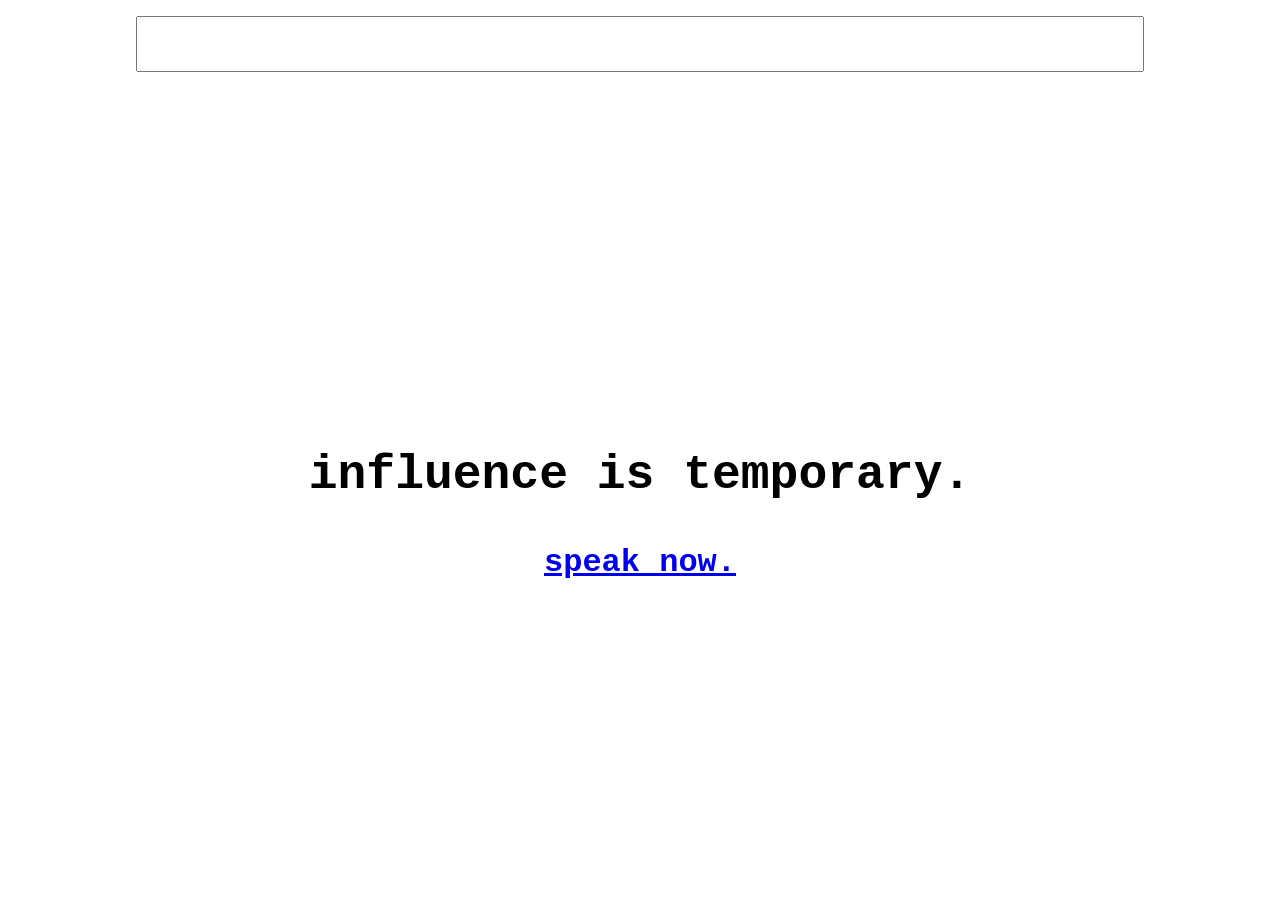
<file: index.html>
<!doctype html>
<html lang="en">
<head>
	<meta charset="utf-8">
	<title>Write this website</title>
	<link rel="stylesheet" href="./assets/css/styles.css">
</head>
<body>
<div class="falling-container">
  <h1 class="falling-text"><input type="text" name="speak now."></div></h1>
  <h2>influence is temporary.</h2>
  <h4><a href="readmore.html">speak now.</a></h4>
</div>
	<script src="./assets/js/main.js"></script>
</body>
</html>
</file>
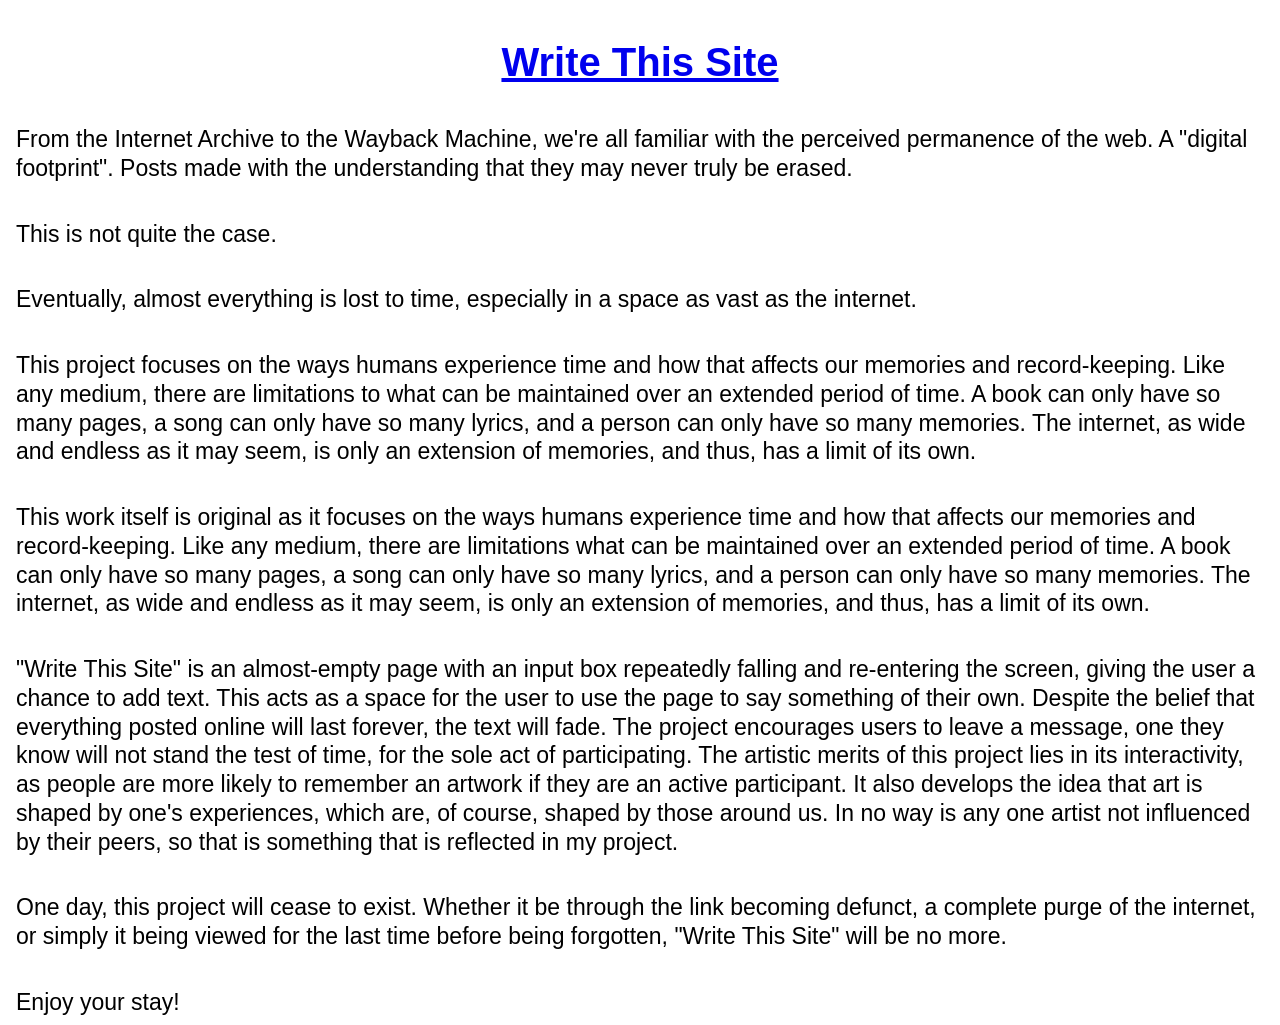
<file: readmore.html>
<!DOCTYPE html>
<html lang="en">
    <body>
<p><a href="index.html">Write This Site</a></p>

<div class="container-fluid">

<div class="para1">From the Internet Archive to the Wayback Machine, 
we're all familiar with the perceived permanence of the web. 
A "digital footprint". Posts made with the understanding that they may never truly be erased.</div>
<br>
<div class="para2">This is not quite the case. </div>
<br>
<div class="para3">Eventually, almost everything is lost to time, especially in a space as vast as the internet.</div>
<br>
<div class="para4">This project focuses on the ways humans experience time and how that 
affects our memories and record-keeping. Like any medium, there are limitations to what can 
be maintained over an extended period of time. A book can only have so many pages, a song can
 only have so many lyrics, and a person can only have so many memories. 
The internet, as wide and endless as it may seem, is only an extension of memories, and thus, 
has a limit of its own.</div>
<br>
<div class="para5"> This work itself is original as  it focuses on the ways humans experience time and how that affects our memories and record-keeping. 
Like any medium, there are limitations what can be maintained over an extended period of time.
A book can only have so many pages, a song can only have so many lyrics, and a person can only have so many memories.
The internet, as wide and endless as it may seem, is only an extension of memories, and thus, has a limit of its own.</div>
<br>
<div class="para6">"Write This Site" is an almost-empty page with an input box
repeatedly falling and re-entering the screen, giving the user a chance to add text. 
This acts as a space for the user to use the page to say something of their own. 
Despite the belief that everything posted online will last forever, the text will fade. 
The project encourages users to leave a message, one they know will not stand the test of time, 
for the sole act of participating. The artistic merits of this project lies in its interactivity, 
as people are more likely to remember an artwork if they are an active participant. It also
develops the idea that art is shaped by one's experiences, which are, of course, shaped by those 
around us. In no way is any one artist not influenced by their peers, so that is something that 
is reflected in my project.</div>
<br>
<div class="para7">One day, this project will cease to exist. 
Whether it be through the link becoming defunct, a complete 
purge of the internet, or simply it being viewed for the last 
time before being forgotten, "Write This Site" will be no more.</div>
<br>
<div class="para8">Enjoy your stay!</div>
</div>

<link rel="stylesheet" href="./assets/css/styles.css">
</body>
</html>
</file>
<file: assets/css/styles.css>
/* styles.css */

body{
	font-family: 'Courier New', Courier, monospace;
	text-align: center;
	font-size: xx-large;
	font-weight: lighter;
  
}
p{
  font-family:'Franklin Gothic Light', 'Arial Narrow', Arial, sans-serif;
  text-align: center;
	font-size: 40px;
  font-weight: 700;
}

.para1{
  font-family:'Franklin Gothic Light', 'Arial Narrow', Arial, sans-serif;
  text-align: left;
  font-size: 23px;
  line-height: 1.25;
  margin-left: .5rem;
  margin-right: 1rem;
}

.para2{
    font-family:'Franklin Gothic Light', 'Arial Narrow', Arial, sans-serif;
  text-align: left;
  font-size: 23px;
  line-height: 1.25;
  margin-left: .5rem;
  margin-right: 1rem;
}

.para3{
    font-family:'Franklin Gothic Light', 'Arial Narrow', Arial, sans-serif;
  text-align: left;
  font-size: 23px;
  line-height: 1.25;
  margin-left: .5rem;
  margin-right: 1rem;
}
.para4{
  font-family:'Franklin Gothic Light', 'Arial Narrow', Arial, sans-serif;
  text-align: left;
  font-size: 23px;
  line-height: 1.25;
  margin-left: .5rem;
  margin-right: 1rem;
}
.para5{
  font-family:'Franklin Gothic Light', 'Arial Narrow', Arial, sans-serif;
  text-align: left;
  font-size: 23px;
  line-height: 1.25;
  margin-left: .5rem;
  margin-right: 1rem;
}

.para6{
    font-family:'Franklin Gothic Light', 'Arial Narrow', Arial, sans-serif;
  text-align: left;
  font-size: 23px;
  line-height: 1.25;
  margin-left: .5rem;
  margin-right: 1rem;
}

.para7{
    font-family:'Franklin Gothic Light', 'Arial Narrow', Arial, sans-serif;
  text-align: left;
  font-size: 23px;
  line-height: 1.25;
  margin-left: .5rem;
  margin-right: 1rem;
}

.para8{
    font-family:'Franklin Gothic Light', 'Arial Narrow', Arial, sans-serif;
  text-align: left;
  font-size: 23px;
  line-height: 1.25;
  margin-left: .5rem;
  margin-right: 1rem;
}

input[type="text"] {
    width: 1000px;
    height: 50px;
	font-size: 30px; 
}

.falling-container {
  height: 400px;
  overflow: hidden;
  position: relative;
}

.falling-text {
  position: absolute;
  top: -50px; 
  width: 100%;
  text-align: center;
  animation: fall 4s linear infinite;
}

@keyframes fall {
  0% { transform: translateY(0); }
  100% { transform: translateY(450px); } 
}
</file>
